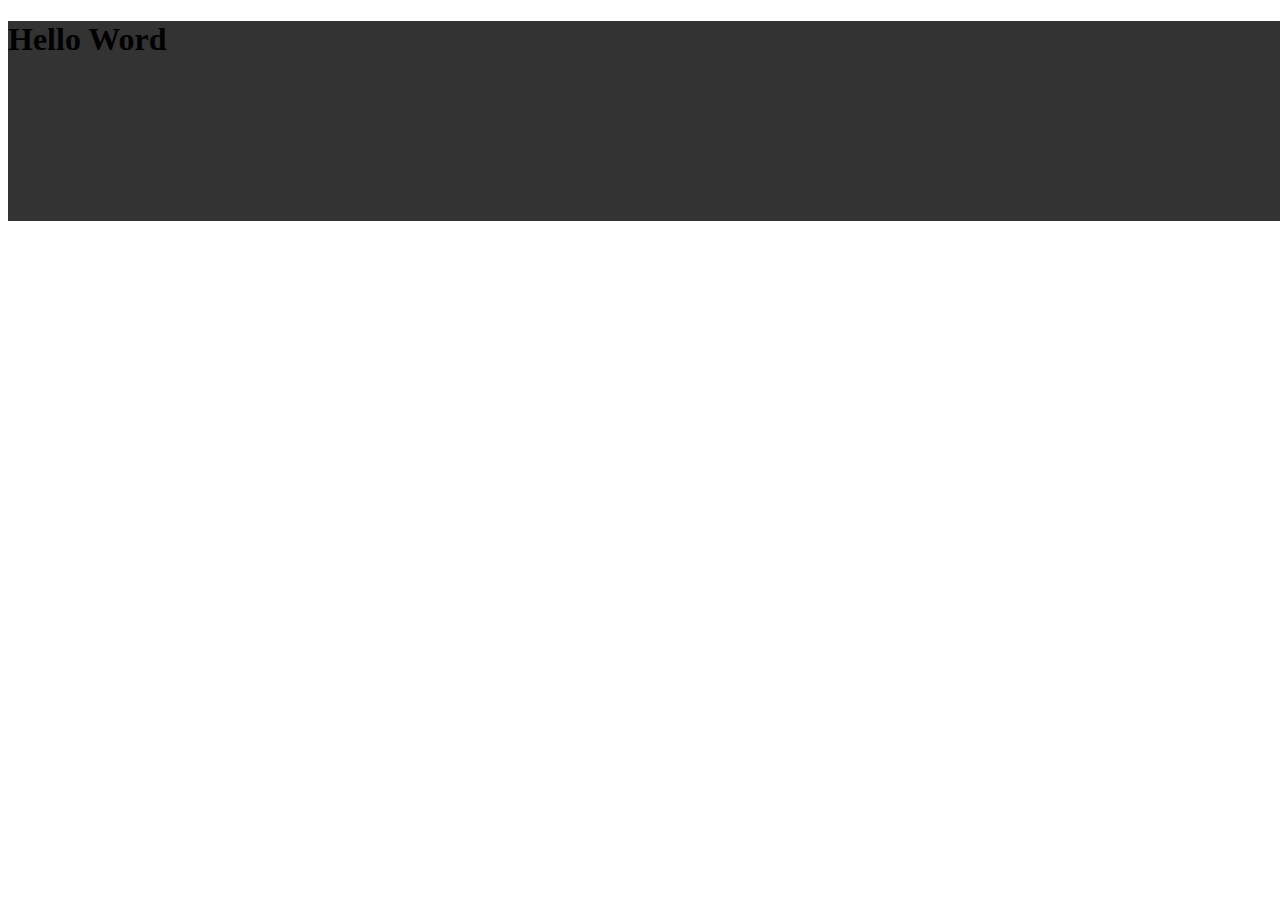
<file: index.html>
<!DOCTYPE html>
<html lang="en">

<head>
  <meta charset="UTF-8">
  <meta name="viewport" content="width=device-width, initial-scale=1.0">
  <meta http-equiv="X-UA-Compatible" content="ie=edge">
  <title>Document</title>
</head>

<body>
  <div>
    <h1>Hello Word</h1></div>
  <style media="screen">
    body {
      width: 100%;
      overflow: auto;
    }

    div {
      height: 200px;
      width: 1920px;
      background-color: #333;
    }
  </style>
</body>

</html>
</file>
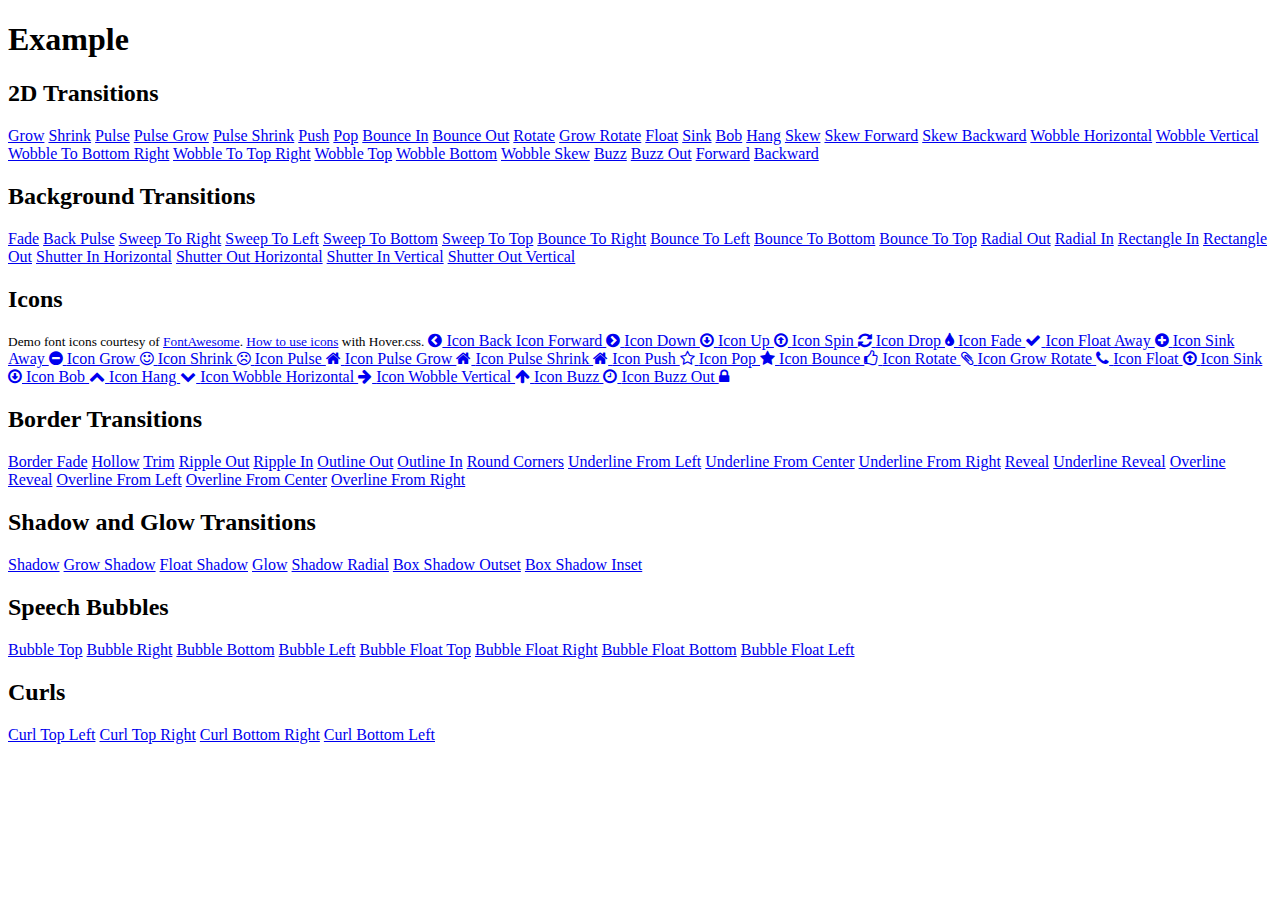
<file: animateCss.html>
<!DOCTYPE html>
<html lang="en">

<head>
  <meta charset="UTF-8">
  <meta name="viewport" content="width=device-width, initial-scale=1.0">
  <meta http-equiv="X-UA-Compatible" content="ie=edge">
  <title>animateCss</title>
  <link rel="stylesheet" href="https://cdn.jsdelivr.net/npm/animate.css@3.5.2/animate.min.css">


  <link rel="stylesheet" href="http://ianlunn.github.io/Hover/css/hover.css">
  <link rel="stylesheet" href="https://maxcdn.bootstrapcdn.com/font-awesome/4.2.0/css/font-awesome.min.css">

  <link rel="stylesheet" href="https://minimamente.com/example/magic_animations/css/magic.min.css">
  <link rel="stylesheet" href="https://minimamente.com/example/magic_animations/css/style.css">
</head>

<body>
  <h1 class="animated zoomInRight delay-2s">Example</h1>
  <div id="effects" class="effects">

    <h2>2D Transitions</h2>

    <a href="#" class="hvr-grow">Grow</a>
    <a href="#" class="hvr-shrink">Shrink</a>
    <a href="#" class="hvr-pulse">Pulse</a>
    <a href="#" class="hvr-pulse-grow">Pulse Grow</a>
    <a href="#" class="hvr-pulse-shrink">Pulse Shrink</a>
    <a href="#" class="hvr-push">Push</a>
    <a href="#" class="hvr-pop">Pop</a>
    <a href="#" class="hvr-bounce-in">Bounce In</a>
    <a href="#" class="hvr-bounce-out">Bounce Out</a>
    <a href="#" class="hvr-rotate">Rotate</a>
    <a href="#" class="hvr-grow-rotate">Grow Rotate</a>
    <a href="#" class="hvr-float">Float</a>
    <a href="#" class="hvr-sink">Sink</a>
    <a href="#" class="hvr-bob">Bob</a>
    <a href="#" class="hvr-hang">Hang</a>
    <a href="#" class="hvr-skew">Skew</a>
    <a href="#" class="hvr-skew-forward">Skew Forward</a>
    <a href="#" class="hvr-skew-backward">Skew Backward</a>
    <a href="#" class="hvr-wobble-horizontal">Wobble Horizontal</a>
    <a href="#" class="hvr-wobble-vertical">Wobble Vertical</a>
    <a href="#" class="hvr-wobble-to-bottom-right">Wobble To Bottom Right</a>
    <a href="#" class="hvr-wobble-to-top-right">Wobble To Top Right</a>
    <a href="#" class="hvr-wobble-top">Wobble Top</a>
    <a href="#" class="hvr-wobble-bottom">Wobble Bottom</a>
    <a href="#" class="hvr-wobble-skew">Wobble Skew</a>
    <a href="#" class="hvr-buzz">Buzz</a>
    <a href="#" class="hvr-buzz-out">Buzz Out</a>
    <a href="#" class="hvr-forward">Forward</a>
    <a href="#" class="hvr-backward">Backward</a>


    <h2>Background Transitions</h2>

    <a href="#" class="hvr-fade">Fade</a>
    <a href="#" class="hvr-back-pulse">Back Pulse</a>
    <a href="#" class="hvr-sweep-to-right">Sweep To Right</a>
    <a href="#" class="hvr-sweep-to-left">Sweep To Left</a>
    <a href="#" class="hvr-sweep-to-bottom">Sweep To Bottom</a>
    <a href="#" class="hvr-sweep-to-top">Sweep To Top</a>
    <a href="#" class="hvr-bounce-to-right">Bounce To Right</a>
    <a href="#" class="hvr-bounce-to-left">Bounce To Left</a>
    <a href="#" class="hvr-bounce-to-bottom">Bounce To Bottom</a>
    <a href="#" class="hvr-bounce-to-top">Bounce To Top</a>
    <a href="#" class="hvr-radial-out">Radial Out</a>
    <a href="#" class="hvr-radial-in">Radial In</a>
    <a href="#" class="hvr-rectangle-in">Rectangle In</a>
    <a href="#" class="hvr-rectangle-out">Rectangle Out</a>
    <a href="#" class="hvr-shutter-in-horizontal">Shutter In Horizontal</a>
    <a href="#" class="hvr-shutter-out-horizontal">Shutter Out Horizontal</a>
    <a href="#" class="hvr-shutter-in-vertical">Shutter In Vertical</a>
    <a href="#" class="hvr-shutter-out-vertical">Shutter Out Vertical</a>


    <h2>Icons</h2>

    <small>Demo font icons courtesy of <a href="https://fortawesome.github.io/Font-Awesome/">FontAwesome</a>. <a href="https://github.com/IanLunn/Hover/#using-icon-effects">How to use icons</a> with Hover.css.</small>

    <a href="#" class="hvr-icon-back">
					<i class="fa fa-chevron-circle-left hvr-icon"></i> Icon Back
				</a>
    <a href="#" class="hvr-icon-forward">
					Icon Forward
					<i class="fa fa-chevron-circle-right hvr-icon"></i>
				</a>
    <a href="#" class="hvr-icon-down">
					Icon Down <i class="fa fa-arrow-circle-o-down hvr-icon"></i>
				</a>
    <a href="#" class="hvr-icon-up">
					Icon Up <i class="fa fa-arrow-circle-o-up hvr-icon"></i>
				</a>
    <a href="#" class="hvr-icon-spin">
					Icon Spin <i class="fa fa-refresh hvr-icon"></i>
				</a>
    <a href="#" class="hvr-icon-drop">
					Icon Drop <i class="fa fa-tint hvr-icon"></i>
				</a>
    <a href="#" class="hvr-icon-fade">
					Icon Fade <i class="fa fa-check hvr-icon"></i>
				</a>
    <a href="#" class="hvr-icon-float-away">
					Icon Float Away <i class="fa fa-plus-circle hvr-icon"></i>
				</a>
    <a href="#" class="hvr-icon-sink-away">
					Icon Sink Away <i class="fa fa-minus-circle hvr-icon"></i>
				</a>
    <a href="#" class="hvr-icon-grow">
					Icon Grow <i class="fa fa-smile-o hvr-icon"></i>
				</a>
    <a href="#" class="hvr-icon-shrink">
					Icon Shrink <i class="fa fa-frown-o hvr-icon"></i>
				</a>
    <a href="#" class="hvr-icon-pulse">
					Icon Pulse <i class="fa fa-home hvr-icon"></i>
				</a>
    <a href="#" class="hvr-icon-pulse-grow">
					Icon Pulse Grow <i class="fa fa-home hvr-icon"></i>
				</a>
    <a href="#" class="hvr-icon-pulse-shrink">
					Icon Pulse Shrink <i class="fa fa-home hvr-icon"></i>
				</a>
    <a href="#" class="hvr-icon-push">
					Icon Push <i class="fa fa-star-o hvr-icon"></i>
				</a>
    <a href="#" class="hvr-icon-pop">
					Icon Pop <i class="fa fa-star hvr-icon"></i>
				</a>
    <a href="#" class="hvr-icon-bounce">
					Icon Bounce <i class="fa fa-thumbs-o-up hvr-icon"></i>
				</a>
    <a href="#" class="hvr-icon-rotate">
					Icon Rotate <i class="fa fa-paperclip hvr-icon"></i>
				</a>
    <a href="#" class="hvr-icon-grow-rotate">
					Icon Grow Rotate <i class="fa fa-phone hvr-icon"></i>
				</a>
    <a href="#" class="hvr-icon-float">
					Icon Float <i class="fa fa-arrow-circle-o-up hvr-icon"></i>
				</a>
    <a href="#" class="hvr-icon-sink">
					Icon Sink <i class="fa fa-arrow-circle-o-down hvr-icon"></i>
				</a>
    <a href="#" class="hvr-icon-bob">
					Icon Bob <i class="fa fa-chevron-up hvr-icon"></i>
				</a>
    <a href="#" class="hvr-icon-hang">
					Icon Hang <i class="fa fa-chevron-down hvr-icon"></i>
				</a>
    <a href="#" class="hvr-icon-wobble-horizontal">
					Icon Wobble Horizontal <i class="fa fa-arrow-right hvr-icon"></i>
				</a>
    <a href="#" class="hvr-icon-wobble-vertical">
					Icon Wobble Vertical <i class="fa fa-arrow-up hvr-icon"></i>
				</a>
    <a href="#" class="hvr-icon-buzz">
					Icon Buzz <i class="fa fa-clock-o hvr-icon"></i>
				</a>
    <a href="#" class="hvr-icon-buzz-out">
					Icon Buzz Out <i class="fa fa-lock hvr-icon"></i>
				</a>


    <h2>Border Transitions</h2>

    <a href="#" class="hvr-border-fade">Border Fade</a>
    <a href="#" class="hvr-hollow">Hollow</a>
    <a href="#" class="hvr-trim">Trim</a>
    <a href="#" class="hvr-ripple-out">Ripple Out</a>
    <a href="#" class="hvr-ripple-in">Ripple In</a>
    <a href="#" class="hvr-outline-out">Outline Out</a>
    <a href="#" class="hvr-outline-in">Outline In</a>
    <a href="#" class="hvr-round-corners">Round Corners</a>
    <a href="#" class="hvr-underline-from-left">Underline From Left</a>
    <a href="#" class="hvr-underline-from-center">Underline From Center</a>
    <a href="#" class="hvr-underline-from-right">Underline From Right</a>
    <a href="#" class="hvr-reveal">Reveal</a>
    <a href="#" class="hvr-underline-reveal">Underline Reveal</a>
    <a href="#" class="hvr-overline-reveal">Overline Reveal</a>
    <a href="#" class="hvr-overline-from-left">Overline From Left</a>
    <a href="#" class="hvr-overline-from-center">Overline From Center</a>
    <a href="#" class="hvr-overline-from-right">Overline From Right</a>


    <h2>Shadow and Glow Transitions</h2>

    <a href="#" class="hvr-shadow">Shadow</a>
    <a href="#" class="hvr-grow-shadow">Grow Shadow</a>
    <a href="#" class="hvr-float-shadow">Float Shadow</a>
    <a href="#" class="hvr-glow">Glow</a>
    <a href="#" class="hvr-shadow-radial">Shadow Radial</a>
    <a href="#" class="hvr-box-shadow-outset">Box Shadow Outset</a>
    <a href="#" class="hvr-box-shadow-inset">Box Shadow Inset</a>


    <h2>Speech Bubbles</h2>

    <a href="#" class="hvr-bubble-top">Bubble Top</a>
    <a href="#" class="hvr-bubble-right">Bubble Right</a>
    <a href="#" class="hvr-bubble-bottom">Bubble Bottom</a>
    <a href="#" class="hvr-bubble-left">Bubble Left</a>
    <a href="#" class="hvr-bubble-float-top">Bubble Float Top</a>
    <a href="#" class="hvr-bubble-float-right">Bubble Float Right</a>
    <a href="#" class="hvr-bubble-float-bottom">Bubble Float Bottom</a>
    <a href="#" class="hvr-bubble-float-left">Bubble Float Left</a>


    <h2>Curls</h2>

    <a href="#" class="hvr-curl-top-left">Curl Top Left</a>
    <a href="#" class="hvr-curl-top-right">Curl Top Right</a>
    <a href="#" class="hvr-curl-bottom-right">Curl Bottom Right</a>
    <a href="#" class="hvr-curl-bottom-left">Curl Bottom Left</a>
  </div>

  <div id="testbox">
    <div id="retrobox"></div>
    <div id="timing" class="tinRightIn"><span class="ion-wand"></span></div>
  </div>
</body>

</html>
</file>
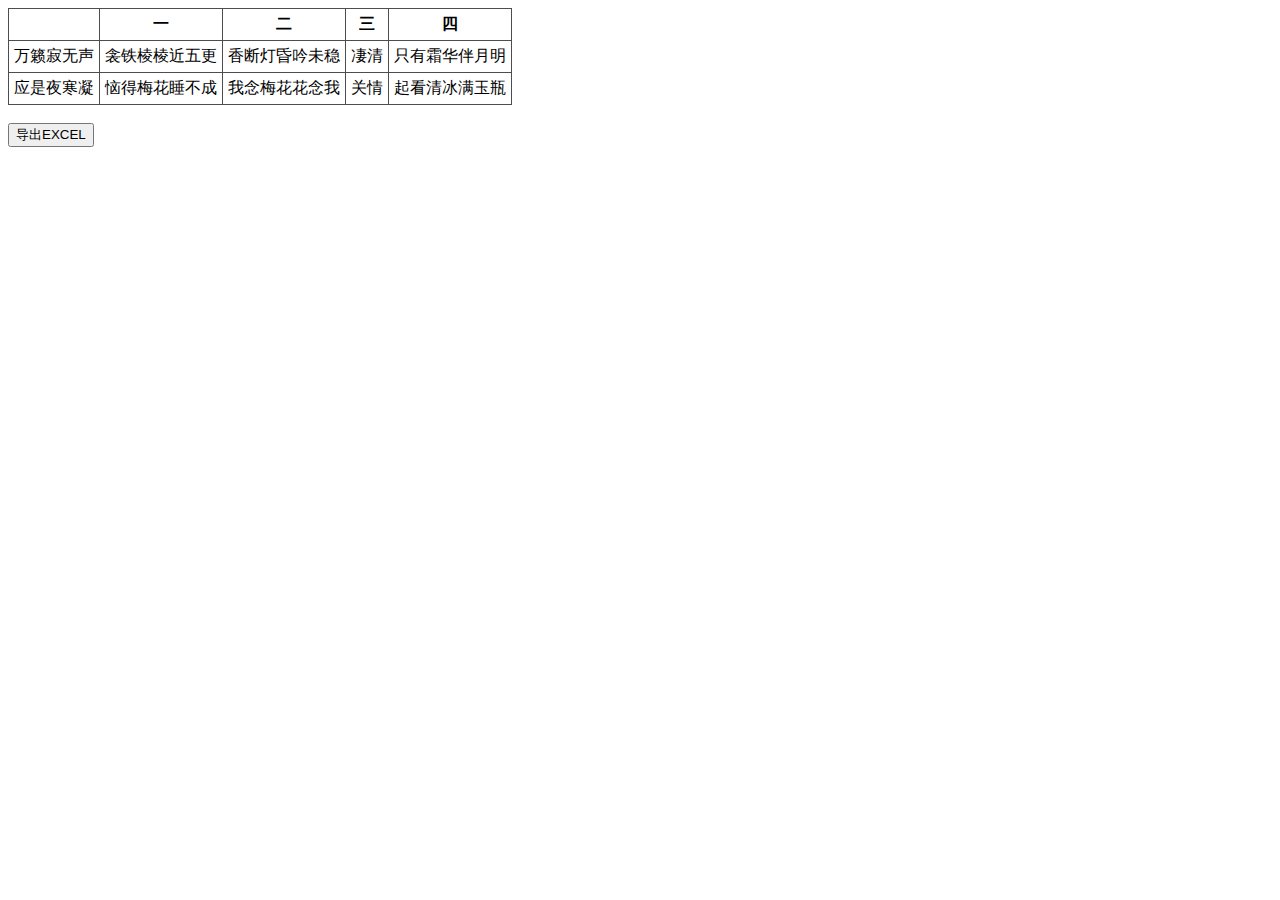
<file: excel.html>
<!DOCTYPE html>
<html>
<head>
    <meta charset="UTF-8">
    <style type="text/css">
        table{border-collapse: collapse; }
        th, td{border: 1px solid #4d4d4d;padding: 5px; }
    </style>
    <script type="text/javascript" language="javascript">
        var idTmr;
        function  getExplorer() {
            var explorer = window.navigator.userAgent ;
            //ie
            if (explorer.indexOf("MSIE") >= 0) {
                return 'ie';
            }
            //firefox
            else if (explorer.indexOf("Firefox") >= 0) {
                return 'Firefox';
            }
            //Chrome
            else if(explorer.indexOf("Chrome") >= 0){
                return 'Chrome';
            }
            //Opera
            else if(explorer.indexOf("Opera") >= 0){
                return 'Opera';
            }
            //Safari
            else if(explorer.indexOf("Safari") >= 0){
                return 'Safari';
            }
        }
        function method1(tableid) {//整个表格拷贝到EXCEL中
            if(getExplorer()=='ie') {
                var curTbl = document.getElementById(tableid);
                var oXL = new ActiveXObject("Excel.Application");

                //创建AX对象excel
                var oWB = oXL.Workbooks.Add();
                //获取workbook对象
                var xlsheet = oWB.Worksheets(1);
                //激活当前sheet
                var sel = document.body.createTextRange();
                sel.moveToElementText(curTbl);
                //把表格中的内容移到TextRange中
                sel.select;
                //全选TextRange中内容
                sel.execCommand("Copy");
                //复制TextRange中内容
                xlsheet.Paste();
                //粘贴到活动的EXCEL中
                oXL.Visible = true;
                //设置excel可见属性

                try {
                    var fname = oXL.Application.GetSaveAsFilename("Excel.xls", "Excel Spreadsheets (*.xls), *.xls");
                } catch (e) {
                    print("Nested catch caught " + e);
                } finally {
                    oWB.SaveAs(fname);

                    oWB.Close(savechanges = false);
                    //xls.visible = false;
                    oXL.Quit();
                    oXL = null;
                    //结束excel进程，退出完成
                    //window.setInterval("Cleanup();",1);
                    idTmr = window.setInterval("Cleanup();", 1);
                }
            } else {
                tableToExcel('ta')
            }
        }
        function Cleanup() {
            window.clearInterval(idTmr);
            CollectGarbage();
        }

        /*
            template ： 定义文档的类型，相当于html页面中顶部的<!DOCTYPE> 声明。（个人理解，不确定）
            encodeURIComponent:解码
            unescape() 函数：对通过 escape() 编码的字符串进行解码。
            window.btoa(window.encodeURIComponent(str)):支持汉字进行解码。
            \w ：匹配包括下划线的任何单词字符。等价于’[A-Za-z0-9_]’
            replace()方法：用于在字符串中用一些字符替换另一些字符，或替换一个与正则表达式匹配的子串。
            {(\w+)}：匹配所有 {1个或更多字符} 形式的字符串；此处匹配输出内容是 “worksheet”
            正则中的() ：是为了提取匹配的字符串。表达式中有几个()就有几个相应的匹配字符串。
            讲解(/{(\w+)}/g, function(m, p) { return c[p]; } ：
                /{(\w+)}/g 匹配出所有形式为“{worksheet}”的字符串；
                function参数：  m  正则所匹配到的内容，即“worksheet”；
                                p  正则表达式中分组的内容,即“(\w+)”分组中匹配到的内容，为“worksheet”；
                c ：为object，见下图3
                c[p] : 为“worksheet”

        */
        var tableToExcel = (function() {
            var uri = 'data:application/vnd.ms-excel;base64,',
            template = '<html xmlns:o="urn:schemas-microsoft-com:office:office" xmlns:x="urn:schemas-microsoft-com:office:excel" xmlns="http://www.w3.org/TR/REC-html40"><head><!--[if gte mso 9]><xml><x:ExcelWorkbook><x:ExcelWorksheets><x:ExcelWorksheet><x:Name>{worksheet}</x:Name><x:WorksheetOptions><x:DisplayGridlines/></x:WorksheetOptions></x:ExcelWorksheet></x:ExcelWorksheets></x:ExcelWorkbook></xml><![endif]--></head><body><table>{table}</table></body></html>',
            base64 = function(s) {
                return window.btoa(unescape(encodeURIComponent(s)))
            },
            // 下面这段函数作用是：将template中的变量替换为页面内容ctx获取到的值
            format = function(s, c) {
                    return s.replace(/{(\w+)}/g,
                                    function(m, p) {
                                        return c[p];
                                    }
                    )
            };
            return function(table, name) {
                if (!table.nodeType) {
                    table = document.getElementById(table)
                }
                // 获取表单的名字和表单查询的内容
                var ctx = {worksheet: name || 'Worksheet', table: table.innerHTML};
                // format()函数：通过格式操作使任意类型的数据转换成一个字符串
                // base64()：进行编码
                window.location.href = uri + base64(format(template, ctx))
            }
        })()
    </script>

</head>
<body>
    <table id="ta">
        <tr>
            <th></th>
            <th>一</th>
            <th>二</th>
            <th>三</th>
            <th>四</th>
        </tr>
        <tr>
            <td>万籁寂无声</td>
            <td>衾铁棱棱近五更</td>
            <td>香断灯昏吟未稳</td>
            <td>凄清</td>
            <td>只有霜华伴月明</td>
        </tr>
        <tr>
            <td>应是夜寒凝</td>
            <td>恼得梅花睡不成</td>
            <td>我念梅花花念我</td>
            <td>关情</td>
            <td>起看清冰满玉瓶</td>
        </tr>
    </table>
    <br/>
    <input type="button" value="导出EXCEL" onclick="method1('ta')" />
</body>
</html>
</file>
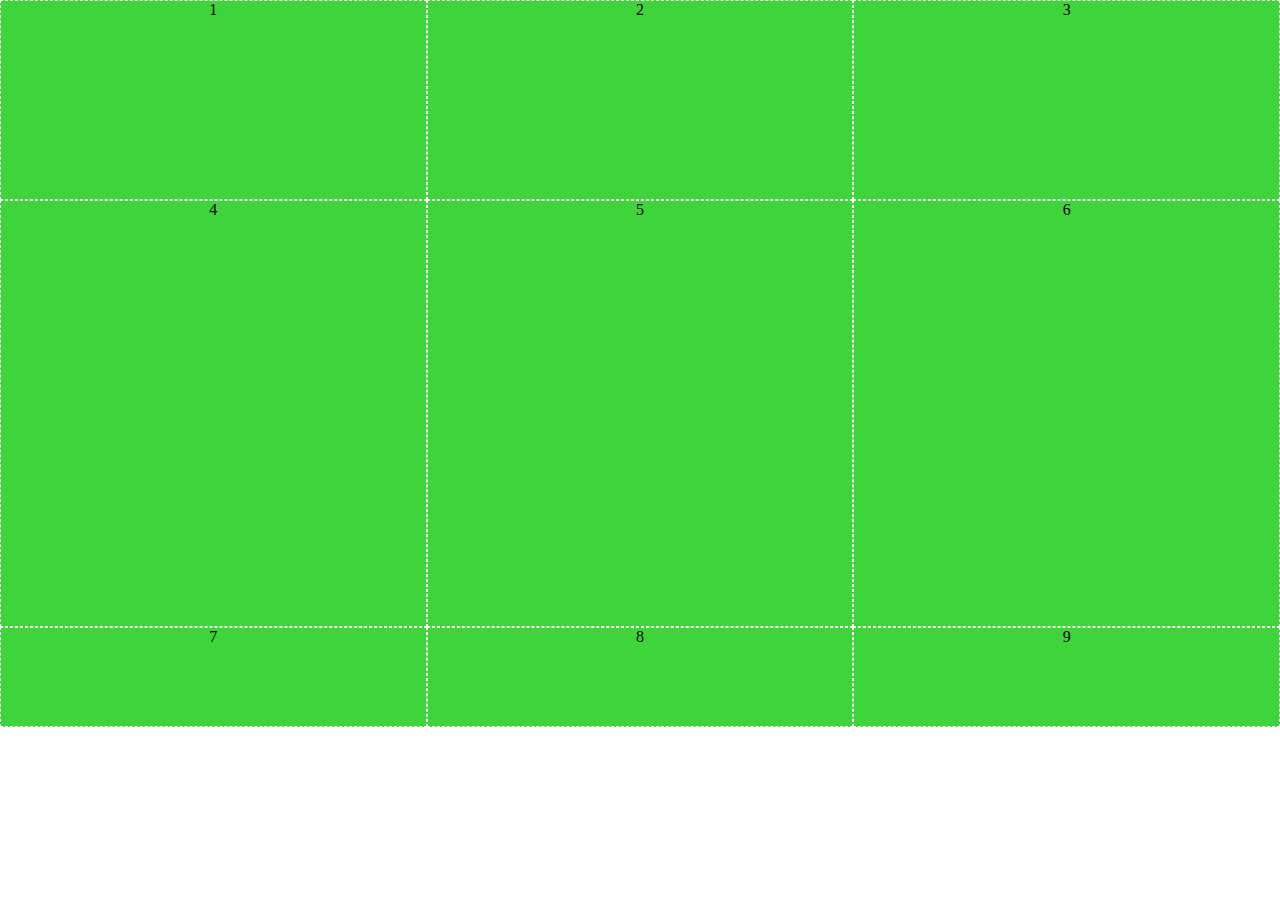
<file: grid.html>
<!DOCTYPE html>
<html lang="en">

<head>
  <meta charset="UTF-8">
  <meta name="viewport" content="width=device-width, initial-scale=1.0">
  <meta http-equiv="X-UA-Compatible" content="ie=edge">
  <title>Document</title>
</head>
<style media="screen">
  * {
    margin: 0;
    padding: 0;
  }

  .wrapper {
    display: grid;
    grid-template-columns: auto auto auto;
    grid-template-rows: 200px 33.33vw 100px;
    /* height: 780px; */
    /* grid-gap: 10px; */
  }

  .wrapper .item {
    background-color: #40d43c;
    text-align: center;
    border: 1px dashed #fff;
    box-sizing: border-box;
  }
</style>

<body>
  <div class="wrapper">
    <div class="item div1">1</div>
    <div class="item div2">2</div>
    <div class="item div3">3</div>
    <div class="item div4">4</div>
    <div class="item div5">5</div>
    <div class="item div6">6</div>
    <div class="item div7">7</div>
    <div class="item div8">8</div>
    <div class="item div9">9</div>
  </div>
</body>

</html>
</file>
